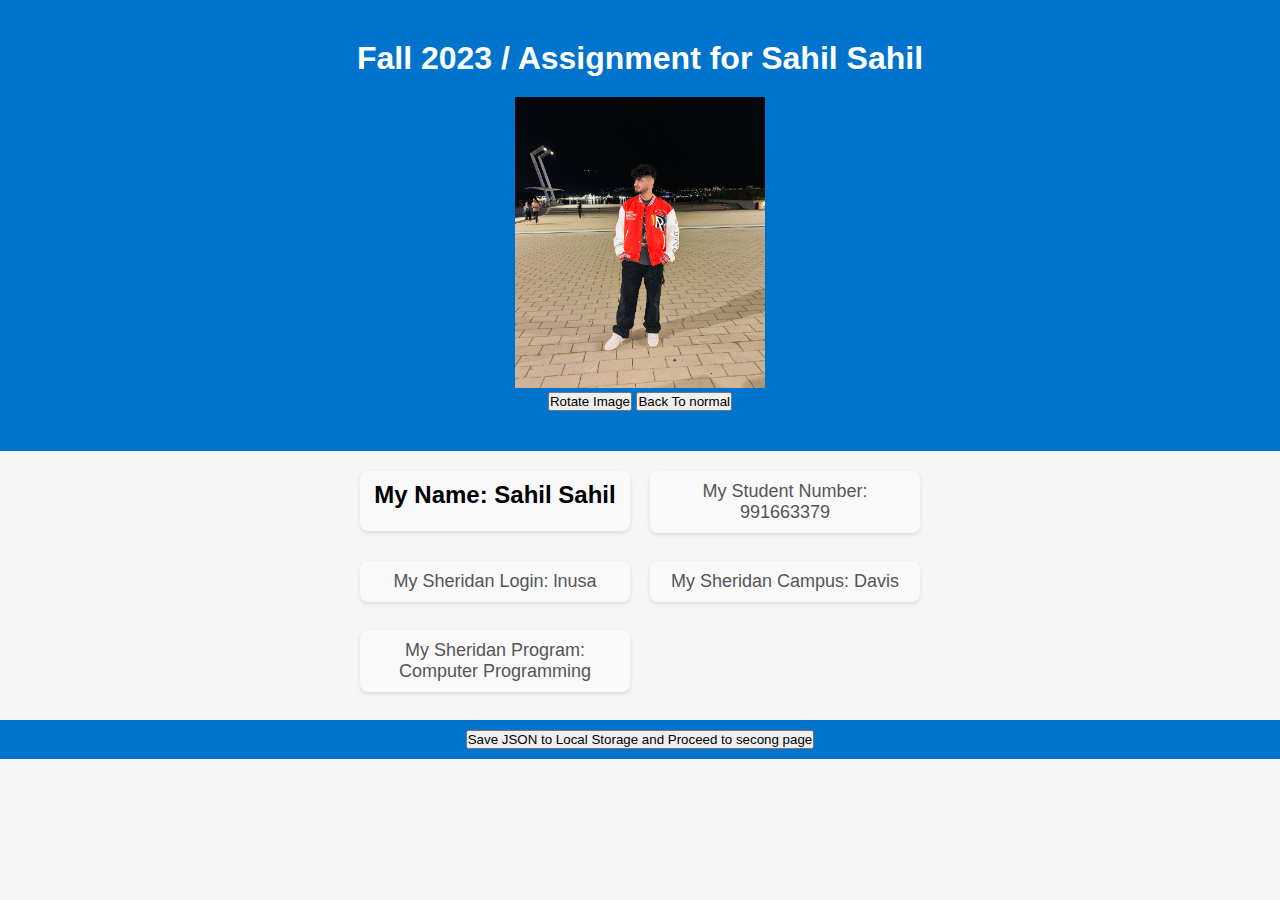
<file: index.html>
<!DOCTYPE html>
<html>
<head>
    <title>
        lnusa - 991663379
    </title>
    <meta charset="utf-8">
    <meta name="viewport" content="width=device-width, initial-scale=1.0">
    <link rel="stylesheet" href="css/lnusa.css">
    <script src="javascript/lnusa.js"></script>
</head>
<body onload="load()">
 <header>
   <h1 class=" head"> Fall 2023 / Assignment 1</h1>
   <img src="A1Images/Sahil.jpg" alt=""  width="250" id="userpic"><br></img>
   <button onclick="rotateimage()">Rotate Image </button>
   <button onclick="backtonormal()">Back To normal</button>
   </header> 
   
    <div class="gridarea">
        <h1 class="name"></h1>
        <h2 class="number"></h2>
        <h2 class="login"></h2>
        <h2 class="campus"></h2>
        <h2 class="program"></h2>
    </div>
    <footer>
        <button onclick="nextpage()" width="40%" >Save JSON to Local Storage and Proceed to secong page</button>
    </footer> 
</body>
</html>
</file>
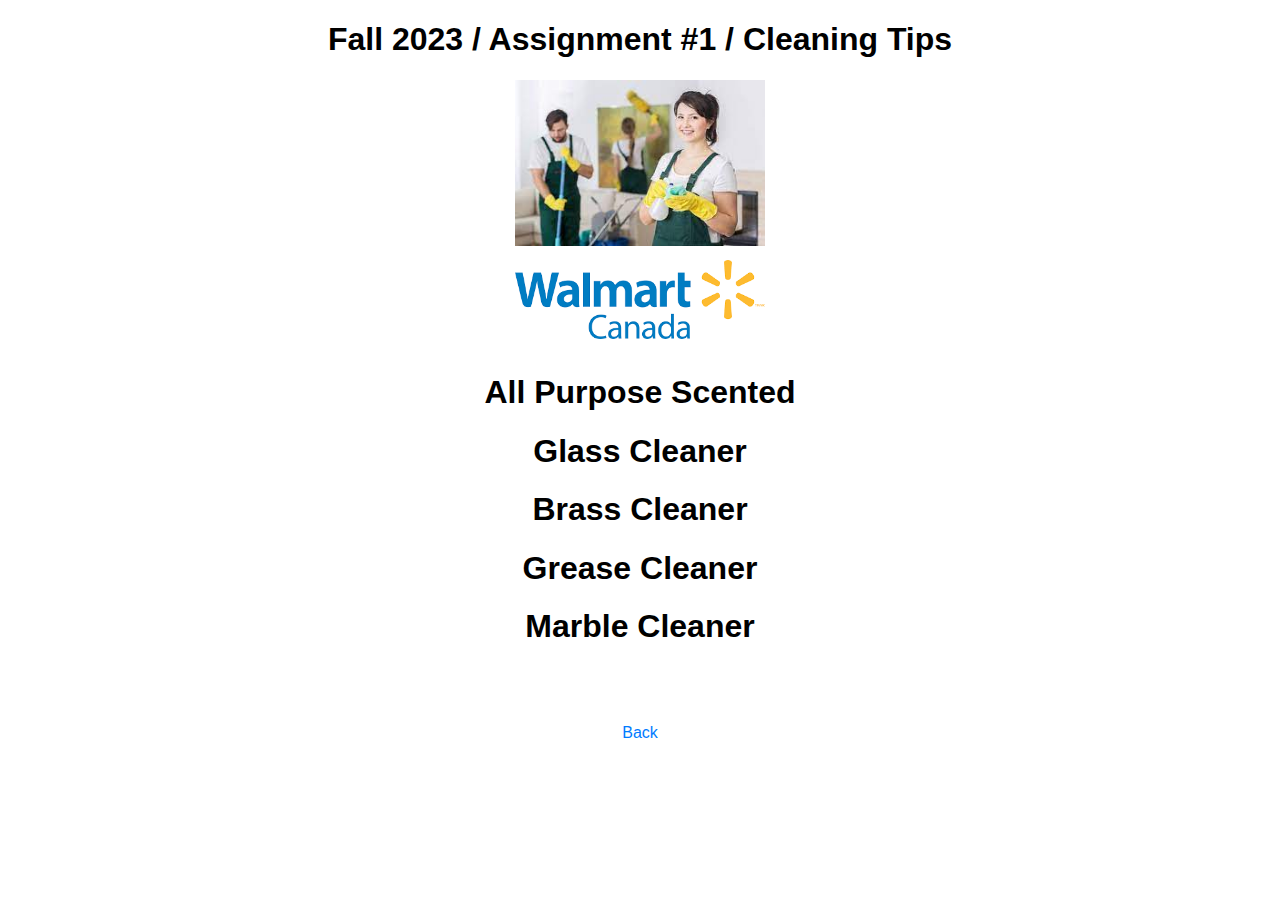
<file: second.html>
<!DOCTYPE html>
<html lang="en">
  <head>
    <meta charset="UTF-8" />
    <meta http-equiv="X-UA-Compatible" content="IE=edge" />
    <meta name="viewport" content="width=device-width, initial-scale=1.0" />
    <title>lnusa-991663379</title>
    <link rel="stylesheet" href="css/lnusa2.css" />

    <script src="javascript/js2.js"></script>
  </head>
  <body class="body" onload="load()">
    <header>
      <h1 class="body"> Fall 2023 / Assignment #1 / Cleaning Tips </h1>
    </header>

    <a href="" class="cleanerImg" target="_blank"
      ><img src="A1Images/Cleaner.jpg" alt="" width="250" id="cleanerpic"
    /></a>

    <a href="" class="walmartImg" target="_blank"
      ><img src="A1Images/walmart.png" alt="" width="250" id="walmart"
    /></a>

    <div class="menu"></div>
    <br />
    <div class="menu_details"></div>
    <a href="index.html"> Back</a>
  </body>
</html>
</file>
<file: css/lnusa.css>
.lnusa{
    border:5px solid blue;
    transform: rotate(180deg);
}

* {
    margin: 0;
    padding: 0;
    box-sizing: border-box;
}


body {
    font-family: Arial, sans-serif;
    background-color: #f5f5f5;
}


header {
    background-color: #0074cc;
    color: white;
    text-align: center;
    padding: 10px;
}
header {
    background-color: #0074cc;
    color: white;
    text-align: center;
    padding: 40px 0;
    position: relative;
}

.head {
    font-size: 32px;
    margin-bottom: 20px;
}



.gridarea {
    display: grid;
    grid-template-columns: 1fr 1fr;
    grid-gap: 20px;
    max-width: 600px;
    margin: 0 auto;
    padding: 20px;
}


.gridarea h1 {
    font-size: 24px;
    font-weight: bold;
    margin-bottom: 10px;
}

.gridarea h2 {
    font-size: 18px;
    font-weight: normal;
    color: #555;
    margin-bottom: 8px;
}


.gridarea h1,
.gridarea h2 {
    text-align: center;
}


.gridarea h1,
.gridarea h2 {
    background-color: #f9f9f9;
    padding: 10px;
    border-radius: 8px;
    box-shadow: 0 2px 4px rgba(0, 0, 0, 0.1);
}

.gridarea img {
    display: block;
    margin: 0 auto;
    max-width: 100%;
    height: auto;
    border-radius: 8px;
    box-shadow: 0 2px 4px rgba(0, 0, 0, 0.2);
}


.button-container {
    text-align: center;
    margin-top: 20px;
}


.button-container button {
    background-color: #0095ff;
    color: white;
    border: none;
    padding: 10px 20px;
    margin: 5px;
    border-radius: 5px;
    cursor: pointer;
    transition: background-color 0.3s;
}

.button-container button:hover {
    background-color: #0074cc;
}


footer {
    background-color: #0074cc;
    color: white;
    text-align: center;
    padding: 10px;
}
</file>
<file: css/lnusa2.css>
/* lnusa2.css */

body {
    font-family: Arial, sans-serif;
    margin: 0;
    padding: 0;
    display: flex;
    flex-direction: column;
    align-items: center;
    justify-content: center;
   
}

.header {
    background-color: #f1f1f1;
    padding: 10px;
    text-align: center;
}

.cleanerImg,
.walmartImg {
    display: inline-block;
    margin-bottom: 10px;
}

#cleanerpic,
#walmart {
    width: 250px;
    cursor: pointer;
    display: inline-block;
}

.menu,
.menu_details {
    text-align: center;
    margin-bottom: 20px;
}

a {
    text-decoration: none;
    color: #007bff;
}

a:hover {
    color: #0056b3;
}
</file>
